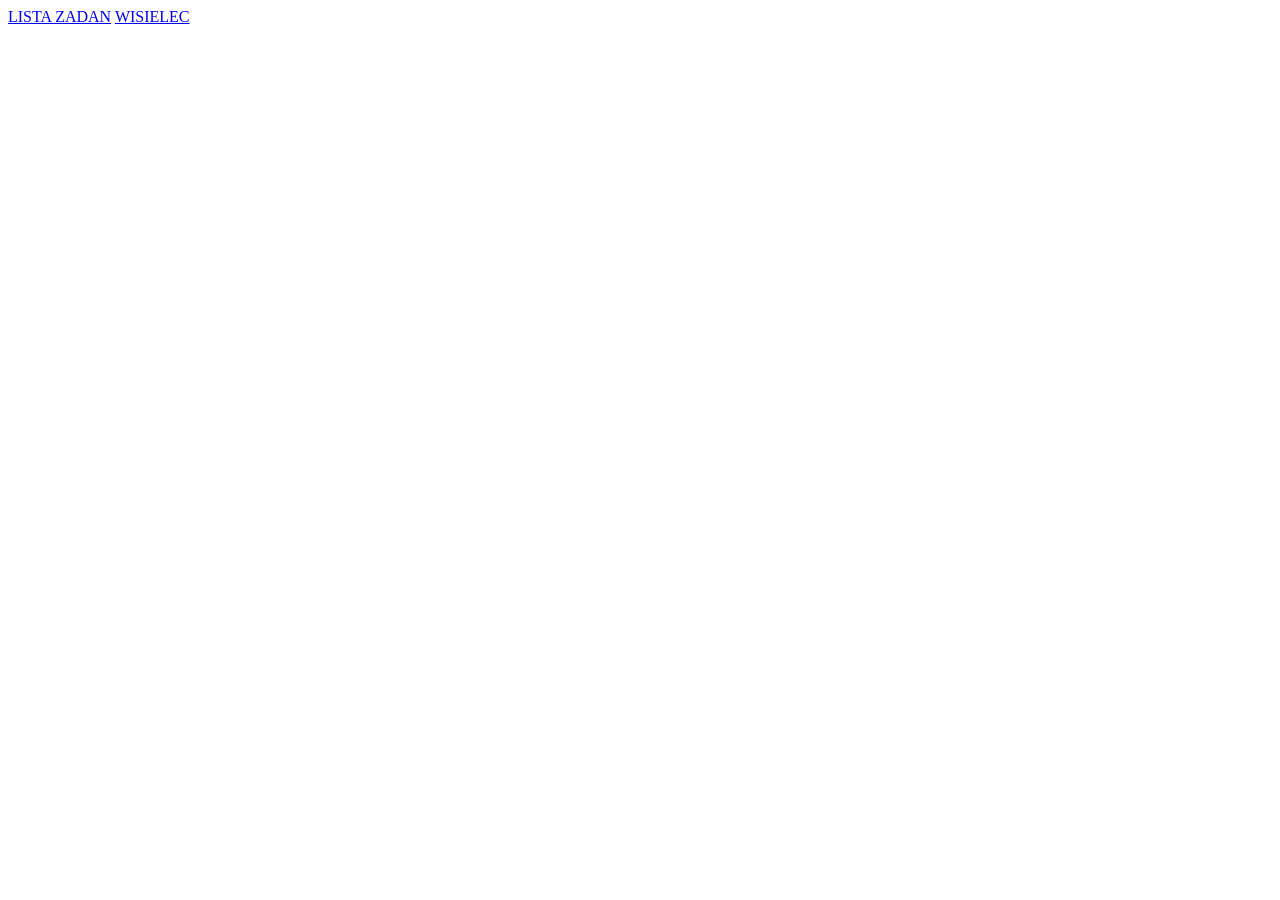
<file: ToDo/index.html>
<!DOCTYPE html>
<html>
	<head>
        <!-- Content Type Meta tag -->
        <meta http-equiv="Content-Type" content="text/html; charset=UTF-8">

        <!--Responsive Viewport Meta tag-->
        <meta name="viewport" content="width=device-width, initial-scale=1, user-scalable=no">


		<title>Todo list app</title>
	</head>
	<body>

		<header>
		</header>

		<a class="napis" href="glowna.html">LISTA ZADAN</a>
		<a class="napis" href="wisielec.html">WISIELEC</a>


	</body>
</html>
</file>
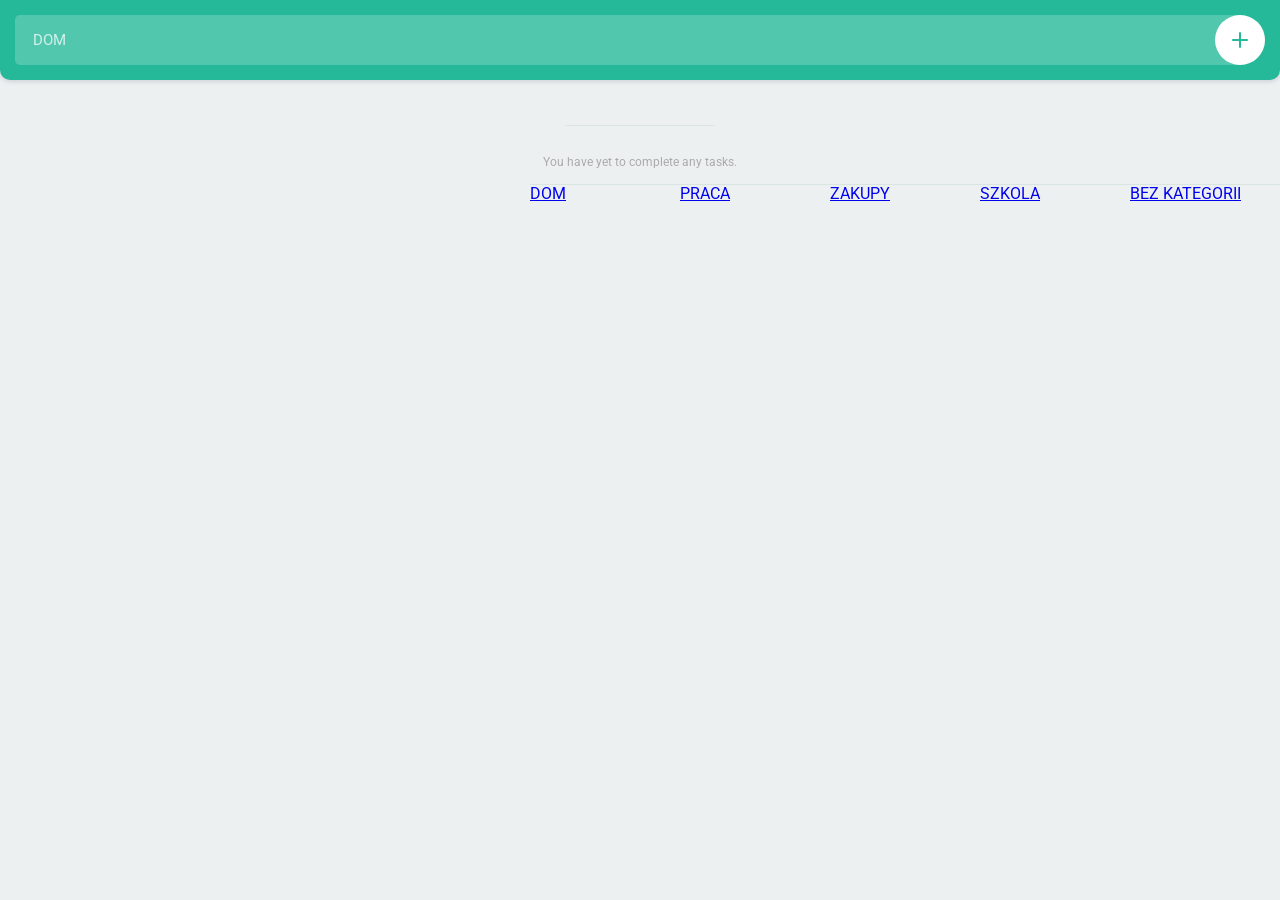
<file: dom.html>
<!DOCTYPE html>
<html>
	<head>
        <!-- Content Type Meta tag -->
        <meta http-equiv="Content-Type" content="text/html; charset=UTF-8">

        <!--Responsive Viewport Meta tag-->
        <meta name="viewport" content="width=device-width, initial-scale=1, user-scalable=no">


		<title>Todo list app</title>

		<!-- Roboto font embed -->
		<link href="https://fonts.googleapis.com/css?family=Roboto:400,500,700" rel="stylesheet">

		<!-- Stylesheets -->
		<link rel="stylesheet" type="text/css" href="resources/css/reset.min.css">
		<link rel="stylesheet" type="text/css" href="resources/css/style.css">
	</head>
	<body>

		<header>

			<input type="text" placeholder="DOM" id="item">
			<button id="add">
				<svg version="1.1" xmlns="http://www.w3.org/2000/svg" xmlns:xlink="http://www.w3.org/1999/xlink" x="0px" y="0px"viewBox="0 0 16 16" style="enable-background:new 0 0 16 16;" xml:space="preserve"><g><path class="fill" d="M16,8c0,0.5-0.5,1-1,1H9v6c0,0.5-0.5,1-1,1s-1-0.5-1-1V9H1C0.5,9,0,8.5,0,8s0.5-1,1-1h6V1c0-0.5,0.5-1,1-1s1,0.5,1,1v6h6C15.5,7,16,7.5,16,8z"/></g></svg>
			</button>
		</header>

		<div class="container">
			<!-- Uncompleted tasks -->
			<ul class="todo" id="dom"></ul>

			<!-- Completed tasks -->
			<ul class="todo" id="completed"></ul>
		</div>

		<!-- JavaScripts -->
		<script src="resources/js/dom.js"></script>
		<a class="napis" href="glowna.html">BEZ KATEGORII</a>
		<a class="napis" href="szkola.html">SZKOLA</a>
		<a class="napis" href="zakupy.html">ZAKUPY</a>
		<a class="napis" href="praca.html">PRACA</a>
    	<a class="napis" href="dom.html">DOM</a>
	</body>
</html>
</file>
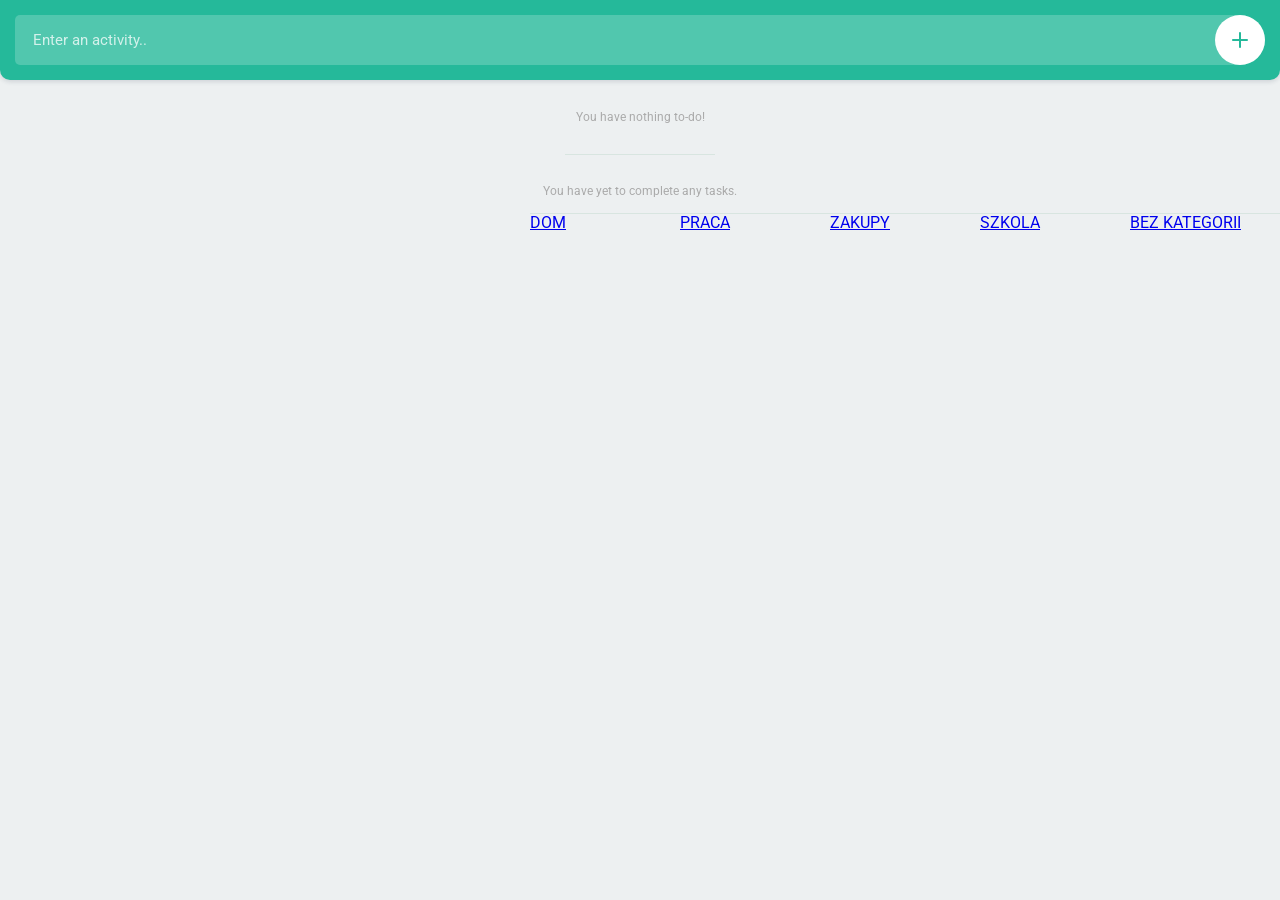
<file: glowna.html>
<!DOCTYPE html>
<html>
	<head>
        <!-- Content Type Meta tag -->
        <meta http-equiv="Content-Type" content="text/html; charset=UTF-8">

        <!--Responsive Viewport Meta tag-->
        <meta name="viewport" content="width=device-width, initial-scale=1, user-scalable=no">


		<title>Todo list app</title>

		<!-- Roboto font embed -->
		<link href="https://fonts.googleapis.com/css?family=Roboto:400,500,700" rel="stylesheet">

		<!-- Stylesheets -->
		<link rel="stylesheet" type="text/css" href="resources/css/reset.min.css">
		<link rel="stylesheet" type="text/css" href="resources/css/style.css">
	</head>
	<body>

		<header>
			<input type="text" placeholder="Enter an activity.." id="item">
			<button id="add">
				<svg version="1.1" xmlns="http://www.w3.org/2000/svg" xmlns:xlink="http://www.w3.org/1999/xlink" x="0px" y="0px"viewBox="0 0 16 16" style="enable-background:new 0 0 16 16;" xml:space="preserve"><g><path class="fill" d="M16,8c0,0.5-0.5,1-1,1H9v6c0,0.5-0.5,1-1,1s-1-0.5-1-1V9H1C0.5,9,0,8.5,0,8s0.5-1,1-1h6V1c0-0.5,0.5-1,1-1s1,0.5,1,1v6h6C15.5,7,16,7.5,16,8z"/></g></svg>
			</button>
		</header>

		<div class="container">
			<!-- Uncompleted tasks -->
			<ul class="todo" id="todo"></ul>

			<!-- Completed tasks -->
			<ul class="todo" id="completed"></ul>
		</div>

		<!-- JavaScripts -->
		<script src="resources/js/main.js"></script>
		<a class="napis" href="index.html">BEZ KATEGORII</a>
		<a class="napis" href="szkola.html">SZKOLA</a>
		<a class="napis" href="zakupy.html">ZAKUPY</a>
		<a class="napis" href="praca.html">PRACA</a>

    	<a class="napis" href="dom.html">DOM</a>
	</body>
</html>
</file>
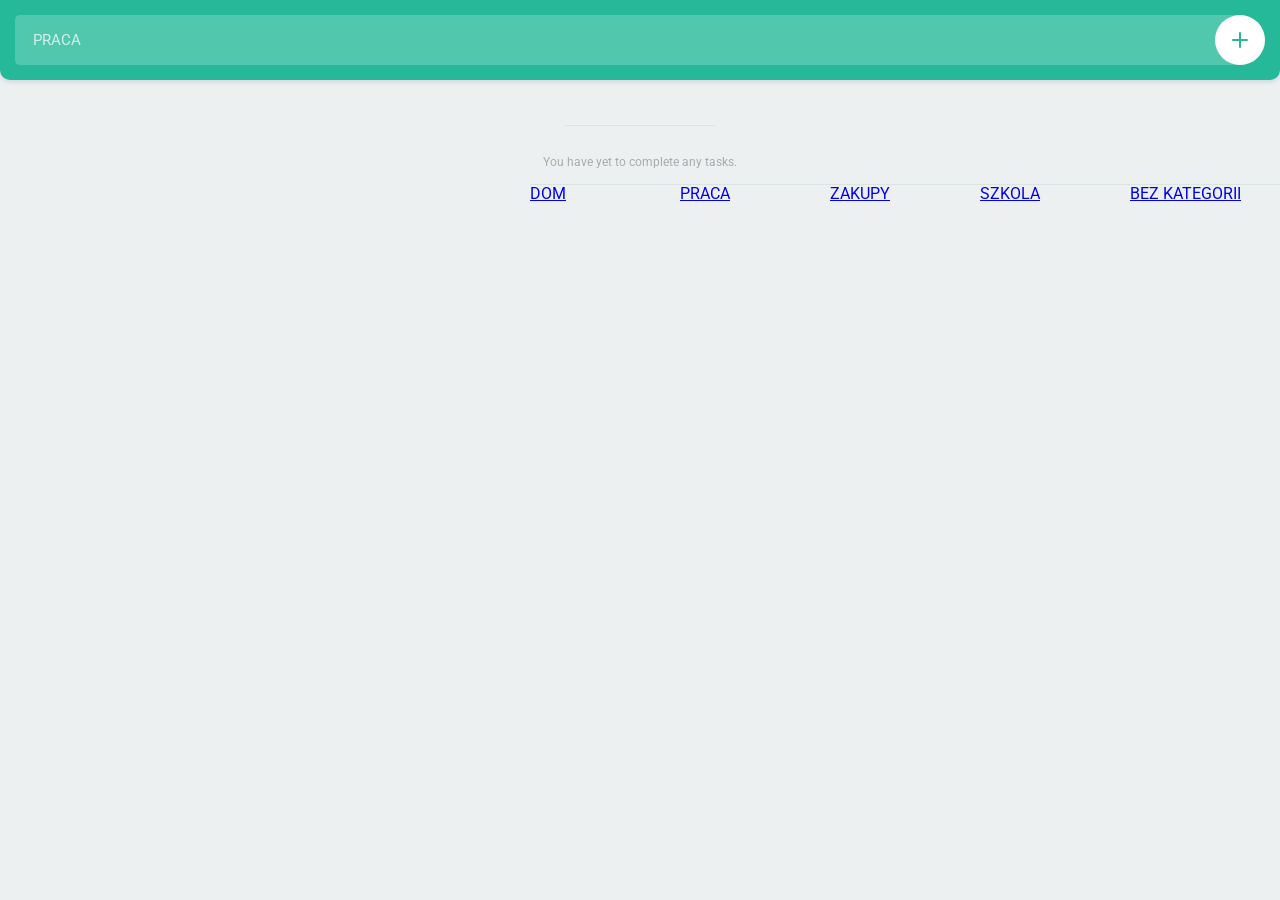
<file: praca.html>
<!DOCTYPE html>
<html>
	<head>
        <!-- Content Type Meta tag -->
        <meta http-equiv="Content-Type" content="text/html; charset=UTF-8">

        <!--Responsive Viewport Meta tag-->
        <meta name="viewport" content="width=device-width, initial-scale=1, user-scalable=no">


		<title>pracas list app</title>

		<!-- Roboto font embed -->
		<link href="https://fonts.googleapis.com/css?family=Roboto:400,500,700" rel="stylesheet">

		<!-- Stylesheets -->
		<link rel="stylesheet" type="text/css" href="resources/css/reset.min.css">
		<link rel="stylesheet" type="text/css" href="resources/css/style.css">
	</head>
	<body>

		<header>
			<input type="text" placeholder="PRACA" id="item">
			<button id="add">
				<svg version="1.1" xmlns="http://www.w3.org/2000/svg" xmlns:xlink="http://www.w3.org/1999/xlink" x="0px" y="0px"viewBox="0 0 16 16" style="enable-background:new 0 0 16 16;" xml:space="preserve"><g><path class="fill" d="M16,8c0,0.5-0.5,1-1,1H9v6c0,0.5-0.5,1-1,1s-1-0.5-1-1V9H1C0.5,9,0,8.5,0,8s0.5-1,1-1h6V1c0-0.5,0.5-1,1-1s1,0.5,1,1v6h6C15.5,7,16,7.5,16,8z"/></g></svg>
			</button>
		</header>

		<div class="container">
			<!-- Uncompleted tasks -->
			<ul class="todo" id="pracas"></ul>

			<!-- Completed tasks -->
			<ul class="todo" id="completed"></ul>
		</div>

		<!-- JavaScripts -->
		<script src="resources/js/praca.js"></script>
    <a class="napis" href="glowna.html">BEZ KATEGORII</a>
		<a class="napis" href="szkola.html">SZKOLA</a>
		<a class="napis" href="zakupy.html">ZAKUPY</a>
		<a class="napis" href="praca.html">PRACA</a>
    	<a class="napis" href="dom.html">DOM</a>
	</body>
</html>
</file>
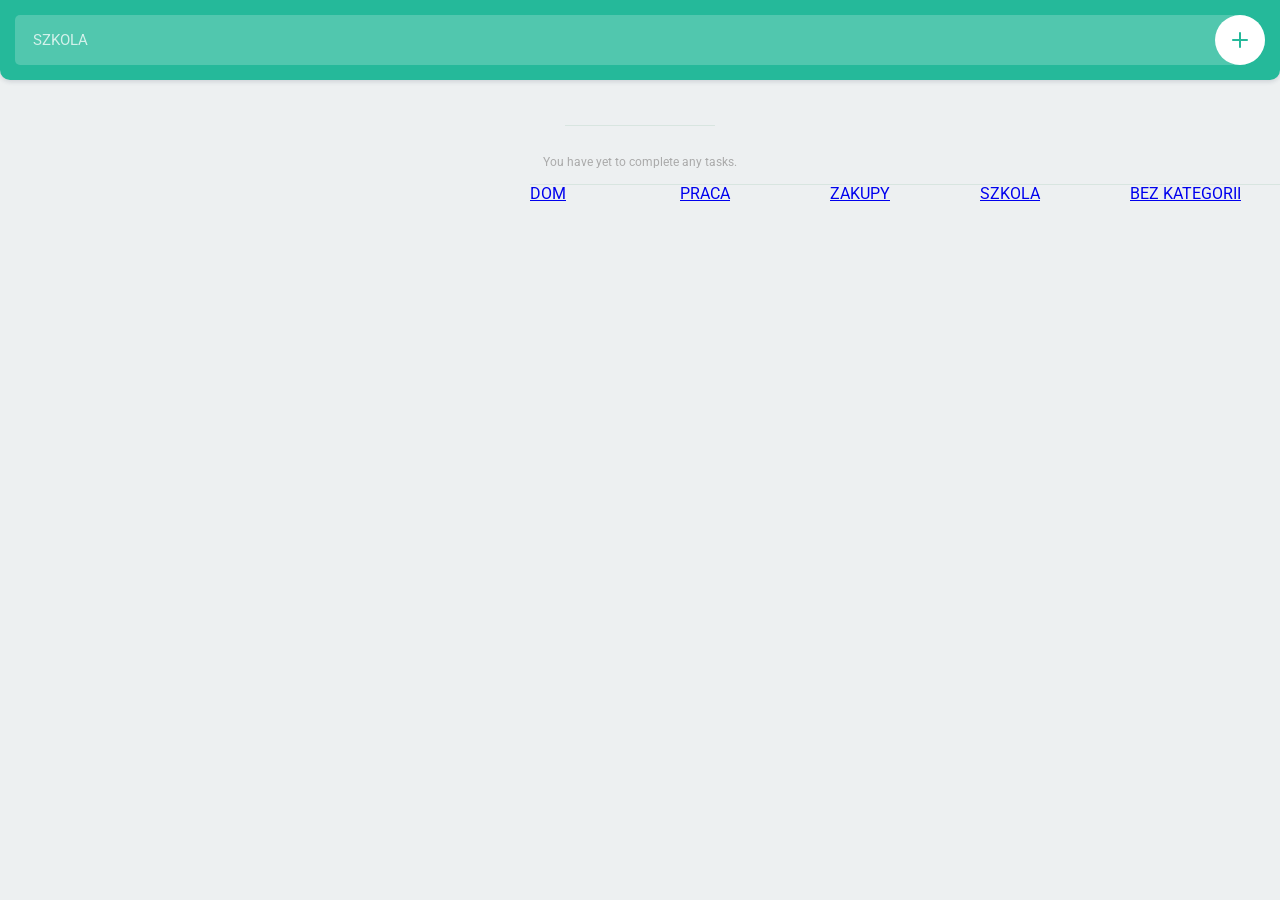
<file: szkola.html>
<!DOCTYPE html>
<html>
	<head>
        <!-- Content Type Meta tag -->
        <meta http-equiv="Content-Type" content="text/html; charset=UTF-8">

        <!--Responsive Viewport Meta tag-->
        <meta name="viewport" content="width=device-width, initial-scale=1, user-scalable=no">


		<title>szkolas list app</title>

		<!-- Roboto font embed -->
		<link href="https://fonts.googleapis.com/css?family=Roboto:400,500,700" rel="stylesheet">

		<!-- Stylesheets -->
		<link rel="stylesheet" type="text/css" href="resources/css/reset.min.css">
		<link rel="stylesheet" type="text/css" href="resources/css/style.css">
	</head>
	<body>

		<header>
			<input type="text" placeholder="SZKOLA" id="item">
			<button id="add">
				<svg version="1.1" xmlns="http://www.w3.org/2000/svg" xmlns:xlink="http://www.w3.org/1999/xlink" x="0px" y="0px"viewBox="0 0 16 16" style="enable-background:new 0 0 16 16;" xml:space="preserve"><g><path class="fill" d="M16,8c0,0.5-0.5,1-1,1H9v6c0,0.5-0.5,1-1,1s-1-0.5-1-1V9H1C0.5,9,0,8.5,0,8s0.5-1,1-1h6V1c0-0.5,0.5-1,1-1s1,0.5,1,1v6h6C15.5,7,16,7.5,16,8z"/></g></svg>
			</button>
		</header>

		<div class="container">
			<!-- Uncompleted tasks -->
			<ul class="todo" id="szkolas"></ul>

			<!-- Completed tasks -->
			<ul class="todo" id="completed"></ul>
		</div>

		<!-- JavaScripts -->
		<script src="resources/js/szkola.js"></script>
    <a class="napis" href="glowna.html">BEZ KATEGORII</a>
		<a class="napis" href="szkola.html">SZKOLA</a>
		<a class="napis" href="zakupy.html">ZAKUPY</a>
		<a class="napis" href="praca.html">PRACA</a>
    	<a class="napis" href="dom.html">DOM</a>
	</body>
</html>
</file>
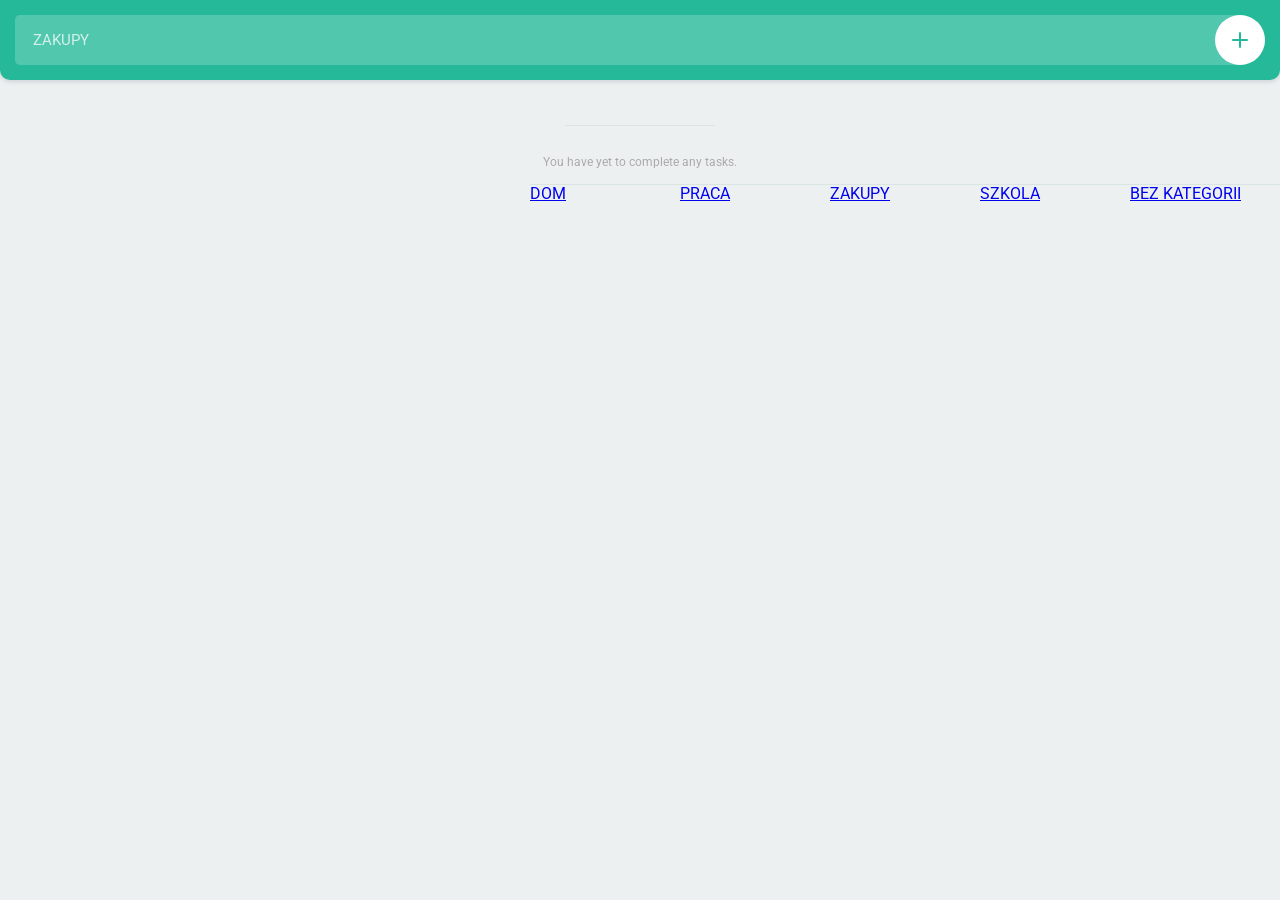
<file: zakupy.html>
<!DOCTYPE html>
<html>
	<head>
        <!-- Content Type Meta tag -->
        <meta http-equiv="Content-Type" content="text/html; charset=UTF-8">

        <!--Responsive Viewport Meta tag-->
        <meta name="viewport" content="width=device-width, initial-scale=1, user-scalable=no">


		<title>todos list app</title>

		<!-- Roboto font embed -->
		<link href="https://fonts.googleapis.com/css?family=Roboto:400,500,700" rel="stylesheet">

		<!-- Stylesheets -->
		<link rel="stylesheet" type="text/css" href="resources/css/reset.min.css">
		<link rel="stylesheet" type="text/css" href="resources/css/style.css">
	</head>
	<body>

		<header>
			<input type="text" placeholder="ZAKUPY" id="item">
			<button id="add">
				<svg version="1.1" xmlns="http://www.w3.org/2000/svg" xmlns:xlink="http://www.w3.org/1999/xlink" x="0px" y="0px"viewBox="0 0 16 16" style="enable-background:new 0 0 16 16;" xml:space="preserve"><g><path class="fill" d="M16,8c0,0.5-0.5,1-1,1H9v6c0,0.5-0.5,1-1,1s-1-0.5-1-1V9H1C0.5,9,0,8.5,0,8s0.5-1,1-1h6V1c0-0.5,0.5-1,1-1s1,0.5,1,1v6h6C15.5,7,16,7.5,16,8z"/></g></svg>
			</button>
		</header>

		<div class="container">
			<!-- Uncompleted tasks -->
			<ul class="todo" id="todos"></ul>

			<!-- Completed tasks -->
			<ul class="todo" id="completed"></ul>
		</div>

		<!-- JavaScripts -->
		<script src="resources/js/zakupy.js"></script>
		<a type="button" class="napis" href="glowna.html">BEZ KATEGORII</a>
		<a class="napis" href="szkola.html">SZKOLA</a>
		<a class="napis" href="zakupy.html">ZAKUPY</a>
		<a class="napis" href="praca.html">PRACA</a>
    	<a class="napis" href="dom.html">DOM</a>

	</body>

</html>
</file>
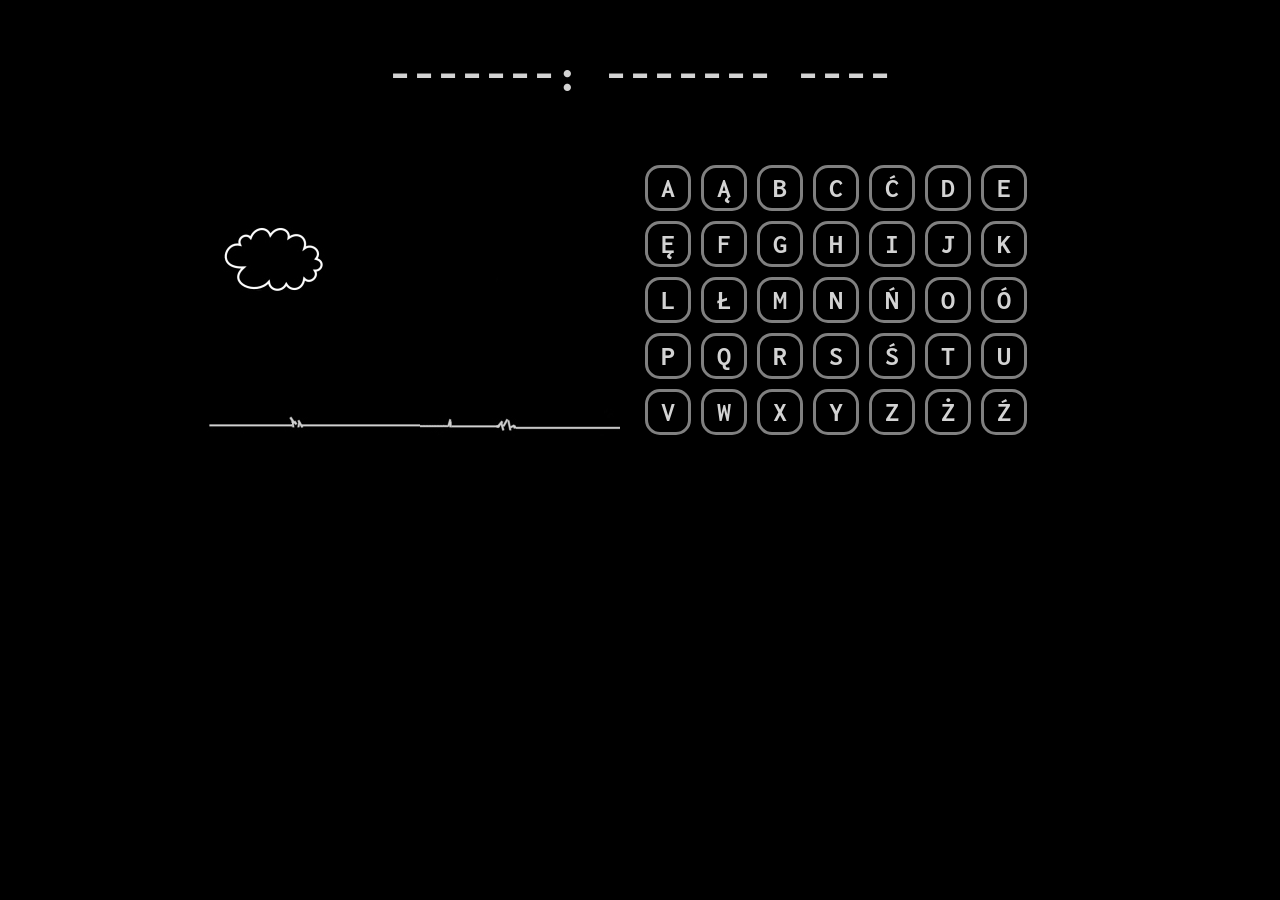
<file: ToDo/wisielec.html>
<!DOCTYPE HTML>
<html lang="pl">
<head>
	<meta charset="utf-8" />
	<title>Szubienica</title>

	<link href='https://fonts.googleapis.com/css?family=Inconsolata:400,700&subset=latin,latin-ext' rel='stylesheet' type='text/css'>
	<link rel="stylesheet" href="style.css" type="text/css" />
	<script src="wisielec.js"></script>

</head>
<body>

	<div id="pojemnik">
		<div id="plansza"></div>
		<div id="szubienica">
			<img src="s0.jpg" alt="" />
		</div>
		<div id="alfabet"></div>
		<div style="clear:both;"></div>
	</div>

</body>
</html>
</file>
<file: resources/css/style.css>
@charset "UTF-8";

body {
  background: #edf0f1;
  padding: 80px 0 0 0;
}

body, input, button {
  font-family: 'Roboto', sans-serif;
}

.noFill {
  fill: none;
}

header {
  width: 100%;
  height: 80px;

  position: fixed;
  padding: 15px;
  top: 0;
  left: 0;
  z-index: 5;

  background: #25b99a;
  box-shadow: 0px 2px 4px rgba(44, 62, 80, 0.15);
  border-bottom-right-radius: 10px;
  border-bottom-left-radius: 10px;
}

header input {
  width: 100%;
  height: 50px;
  float: left;
  color: #fff;
  font-size: 15px;
  font-weight: 400;
  text-indent: 18px;
  padding: 0 60px 0 0;
  background: rgba(255, 255, 255, 0.2);
  border-radius: 5px 25px 25px 5px;
  border: 0px;
  box-shadow: none;
  outline: none;

  -webkit-appearance: none;
  -moz-appearance: none;
}

header input::-webkit-input-placeholder {
  color: rgba(255, 255, 255, 0.75);
}

header input:-moz-input-placeholder {
  color: rgba(255, 255, 255, 0.75);
}

header input::-moz-input-placeholder {
  color: rgba(255, 255, 255, 0.75);
}

header input:-ms-input-placeholder {
  color: rgba(255, 255, 255, 0.75);
}

header button {
  width: 50px;
  height: 50px;

  position:absolute;
  top:15px;
  right:15px;
  z-index:2;

  border-radius: 25px;
  background: #fff;
  border: 0px;
  box-shadow: none;
  outline: none;
  cursor: pointer;

  -webkit-appearance: none;
  -moz-appearance: none;
}

header button svg {
  width: 16px;
  height: 16px;

  position: absolute;
  top: 50%;
  left: 50%;

  margin: -8px 0 0 -8px;
}

header button svg .fill {
  fill: #25b99a;
}

.container {
  width: 100%;
  float: left;
  padding: 15px;
}

ul.todo {
  width: 100%;
  float: left;
}

ul.todo li {
  width: 100%;
  min-height: 50px;
  float: left;
  font-size: 14px;
  font-weight: 500;
  color: #444;
  line-height: 22px;

  background: #fff;
  border-radius: 5px;
  position: relative;
  box-shadow: 0px 1px 2px rgba(44, 62, 80, 0.10);
  margin: 0 0 10px 0;
  padding: 14px 100px 14px 14px;
  word-break: break-word;
}

ul.todo li:last-of-type {
  margin: 0;
}

ul.todo li .buttons {
  width: 100px;
  height: 50px;

  position: absolute;
  top: 0;
  right: 0;
}

ul.todo li .buttons button {
  width: 50px;
  height: 50px;
  float: left;
  background: none;
  position: relative;
  border: 0px;
  box-shadow: none;
  outline: none;
  cursor: pointer;

  -webkit-appearance: none;
  -moz-appearance: none;
}

ul.todo li .buttons button:last-of-type:before {
  content: '';
  width: 1px;
  height: 30px;
  background: #edf0f1;

  position: absolute;
  top: 10px;
  left: 0;
}

ul.todo li .buttons button svg {
  width: 22px;
  height: 22px;

  position: absolute;
  top: 50%;
  left: 50%;

  margin: -11px 0 0 -11px;
}

ul.todo li .buttons button.complete svg {
  border-radius: 11px;
  border: 1.5px solid #25b99a;

  transition: background 0.2s ease;
}

ul.todo#completed li .buttons button.complete svg {
  background: #25b99a;
  border: 0px;
}

ul.todo:not(#completed) li .buttons button.complete:hover svg {
  background: rgba(37, 185, 154, 0.75);
}

ul.todo:not(#completed) li .buttons button.complete:hover svg .fill {
  fill: #fff;
}

ul.todo#completed li .buttons button.complete svg .fill {
  fill: #fff;
}

ul.todo li .buttons button svg .fill {
  transition: fill 0.2s ease;
}

ul.todo li .buttons button.remove svg .fill {
  fill: #c0cecb;
}

ul.todo li .buttons button.remove:hover svg .fill {
  fill: #e85656;
}

ul.todo li .buttons button.complete svg .fill {
  fill: #25b99a;
}

ul.todo#completed {
  position: relative;
  padding: 60px 0 0 0;
}

ul.todo#completed:before {
  content: '';
  width: 150px;
  height: 1px;
  background: #d8e5e0;

  position: absolute;
  top: 30px;
  left: 50%;

  margin: 0 0 0 -75px;
}

ul.todo#todo:empty:after {
  content: 'You have nothing to-do!';
  margin: 15px 0 0 0;
}

ul.todo#completed:empty:after {
  content: 'You have yet to complete any tasks.';
}

ul.todo#todo:after,
ul.todo#completed:after {
  width: 100%;
  display: block;
  text-align: center;
  font-size: 12px;
  color: #aaa;
}

.napis{
  float: right;
  
  top: 30px;
  left: 50%;
  width: 150px;
  height: 1px;
  background: #d8e5e0;
}
</file>
<file: ToDo/style.css>
body
{
	background-color: #000000;
	color: lightgray;
	font-size: 28px;
	font-family: 'Inconsolata';
	font-weight: 700;
}

#pojemnik
{
	width:900px;
	margin-left:auto;
	margin-right:auto;
}

#plansza
{
	width: 900px;
	margin-top: 50px;
	margin-bottom: 50px;
	text-align: center;
	font-size: 48px;
	min-height: 60px;
}

#szubienica
{
	float: left;
	width: 450px;
	text-align: center;
	min-height: 280px;
}

#alfabet
{
	float: left;
	width: 450px;
	text-align: center;
	min-height: 280px;
}

.litera
{
	width: 30px;
	height: 30px;
	text-align:center;
	padding: 5px;
	margin: 5px;
	border: 3px solid gray;
	float: left;
	cursor: pointer;
	border-radius: 15px;
}

.litera:hover
{
	background-color: #222222;
	color: white;
	border: 3px solid white;
}

.reset
{
	color:green;
	cursor: pointer;
	font-size: 48px;
}

.reset:hover
{
	color:white;
}

.poka{
	color:red;
	cursor: pointer;
	font-size: 30px;
}

.poka:hover
{
	color: blue;
}
</file>
